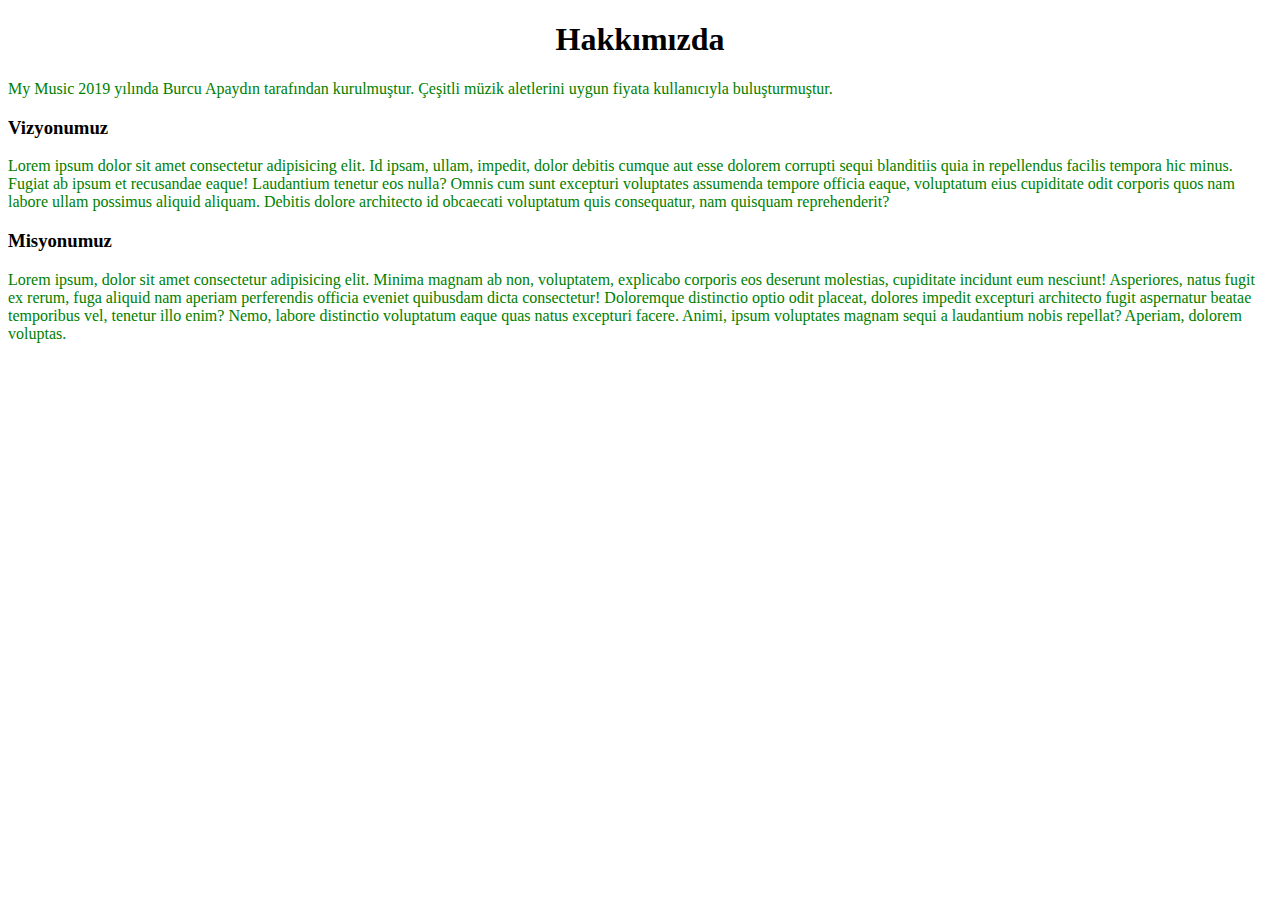
<file: ödev_css_1/about-us.html>
<!DOCTYPE html>
<html lang="en">
<head>
    <meta charset="UTF-8">
    <meta http-equiv="X-UA-Compatible" content="IE=edge">
    <meta name="viewport" content="width=device-width, initial-scale=1.0">
    <title>Hakkımızda | My Music</title>
</head>
<body>
    <h1 style="text-align: center" >Hakkımızda</h1>
    <p style="color:green; font-size:20 ;">My Music 2019 yılında Burcu Apaydın tarafından kurulmuştur. Çeşitli müzik aletlerini uygun fiyata kullanıcıyla buluşturmuştur.</p>
    <h3>Vizyonumuz</h3>
    <p style="color:green; font-size:20 ;" >Lorem ipsum dolor sit amet consectetur adipisicing elit. Id ipsam, ullam, impedit, dolor debitis cumque aut esse dolorem corrupti sequi blanditiis quia in repellendus facilis tempora hic minus. Fugiat ab ipsum et recusandae eaque! Laudantium tenetur eos nulla? Omnis cum sunt excepturi voluptates assumenda tempore officia eaque, voluptatum eius cupiditate odit corporis quos nam labore ullam possimus aliquid aliquam. Debitis dolore architecto id obcaecati voluptatum quis consequatur, nam quisquam reprehenderit?</p>
    <h3>Misyonumuz</h3>
    <p style="color:green; font-size:20 ;" >Lorem ipsum, dolor sit amet consectetur adipisicing elit. Minima magnam ab non, voluptatem, explicabo corporis eos deserunt molestias, cupiditate incidunt eum nesciunt! Asperiores, natus fugit ex rerum, fuga aliquid nam aperiam perferendis officia eveniet quibusdam dicta consectetur! Doloremque distinctio optio odit placeat, dolores impedit excepturi architecto fugit aspernatur beatae temporibus vel, tenetur illo enim? Nemo, labore distinctio voluptatum eaque quas natus excepturi facere. Animi, ipsum voluptates magnam sequi a laudantium nobis repellat? Aperiam, dolorem voluptas.</p>
</body>
</html>
</file>
